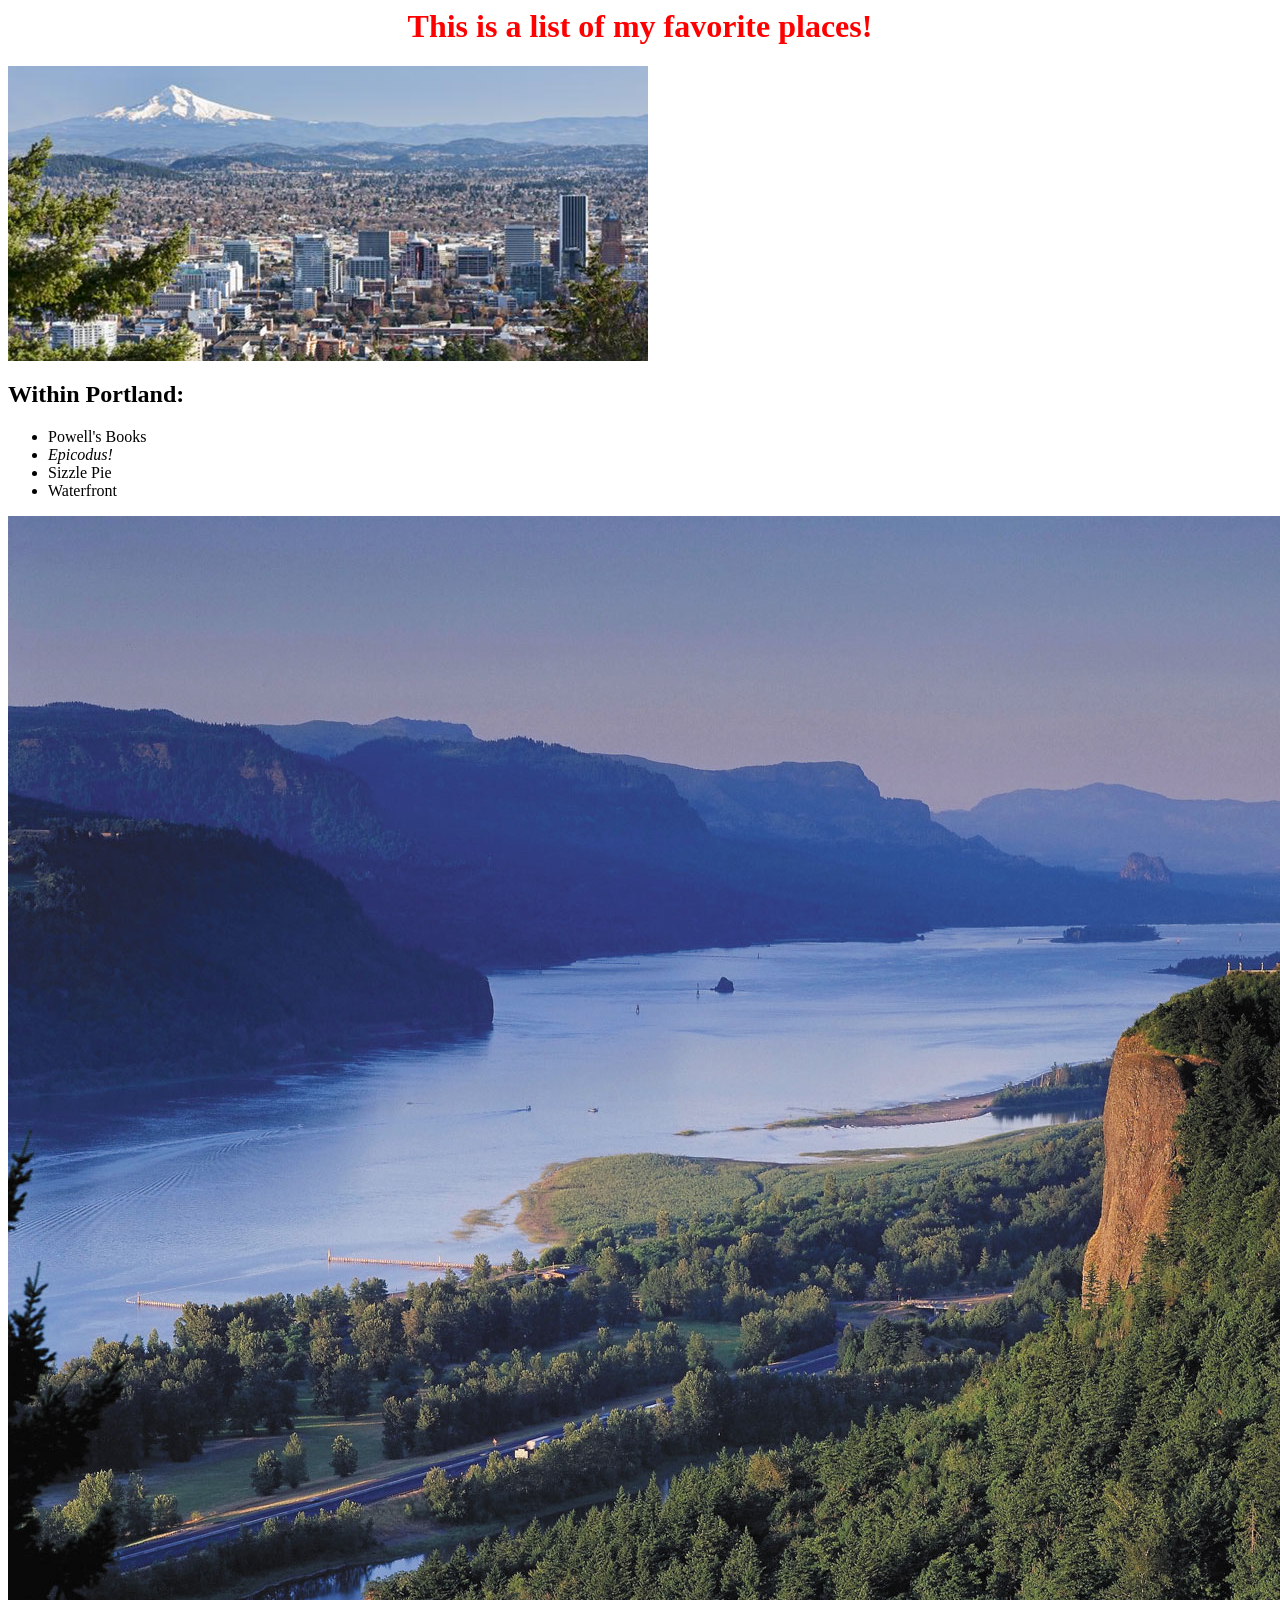
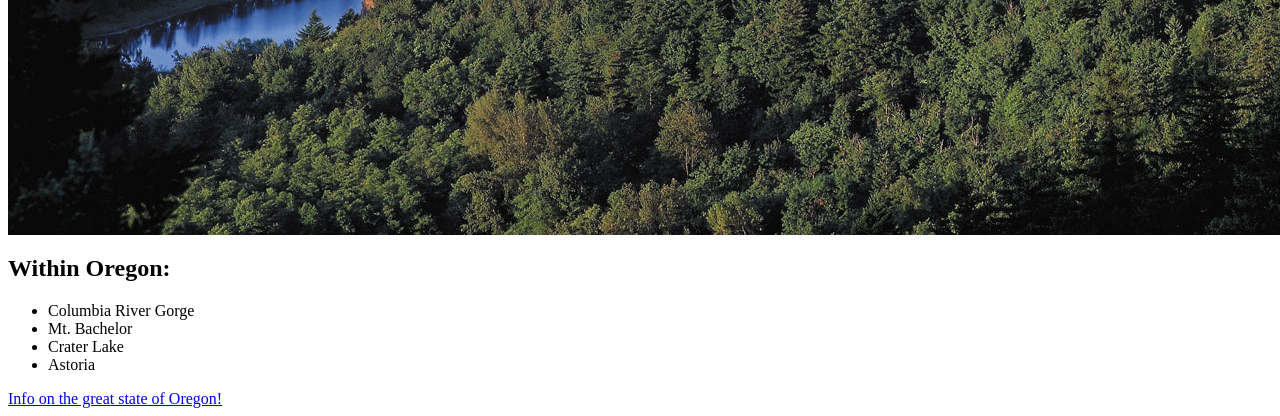
<file: favorite-places.html>
<head>
  <link href="css/mfw.css" rel="stylesheet" type="text/css"> 
  <title>Favorite Places</title>
</head>
<body>
  <h1>This is a list of my <strong>favorite places</strong>!</h1>
  <img src=portland.jpg alt="the city of Portland">
  <h2>Within Portland:</h2>
  <ul>
    <li>Powell's Books</li>
    <li><em>Epicodus!</em></li>
    <li>Sizzle Pie</li>
    <li>Waterfront</li>
  </ul>
  <img src=gorge.jpg alt="the Columbia River Gorge">
  <h2>Within Oregon:</h2>
  <ul>
    <li>Columbia River Gorge</li>
    <li>Mt. Bachelor</li>
    <li>Crater Lake</li>
    <li>Astoria</li>
  </ul>
  <a href="http://en.wikipedia.org/wiki/Oregon">Info on the great state of Oregon!</a>
</body>
</file>
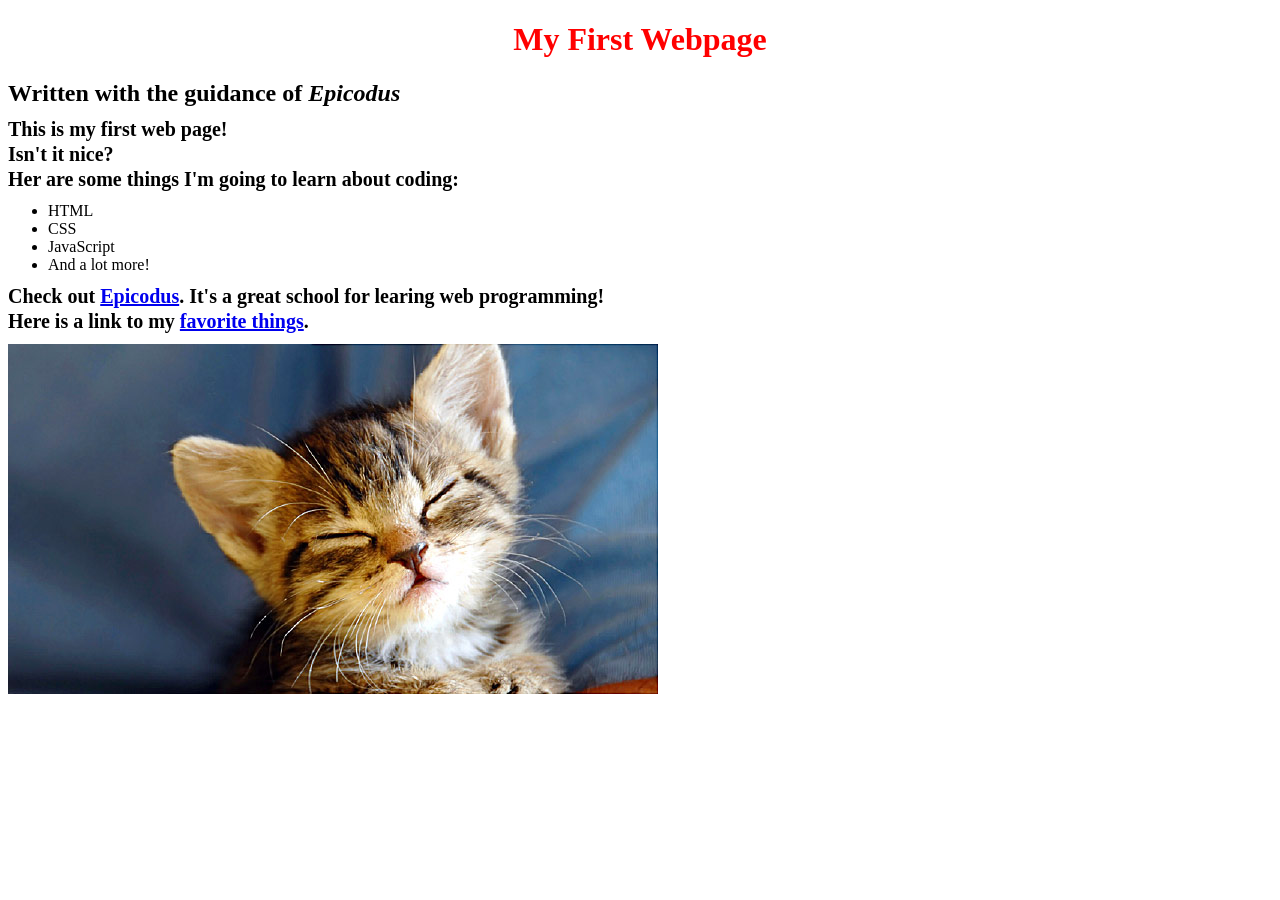
<file: my-first-webpage.html>
<!DOCTYPE html>
<html>
  <head>
    <link href="css/mfw.css" rel="stylesheet" type="text/css">
    <Title>Web Page #1!</Title>
  </head>
  <body>
    <h1>My First Webpage</h1>
    <h2>Written with the guidance of <em>Epicodus</em></h2>
    <p>This is my <strong>first web page</strong>!</p>
    <p>Isn't it nice?</p>
    <p>Her are some things I'm going to learn about coding:</p>
    <ul>
      <li>HTML</li>
      <li>CSS</li>
      <li>JavaScript</li>
      <li>And a lot more!</li>
    </ul>
    <p>Check out <a href="http://www.epicodus.com">Epicodus</a>. It's a great school for learing web programming!</p>
    <p>Here is a link to my <a href="favorite-things.html">favorite things</a>.</p>
    <img src="kitten.jpg" alt="A photo of a cute kitten.">
  </body>  
</html>
</file>
<file: css/mfw.css>
h1 {
  color: red;
  text-align: center;
}
h2 {
  font-style: inherit;
}
p {
  font-family: serif;
  font-weight: 900;
  font-size: 20px;
  line-height: 5px;
}
</file>
